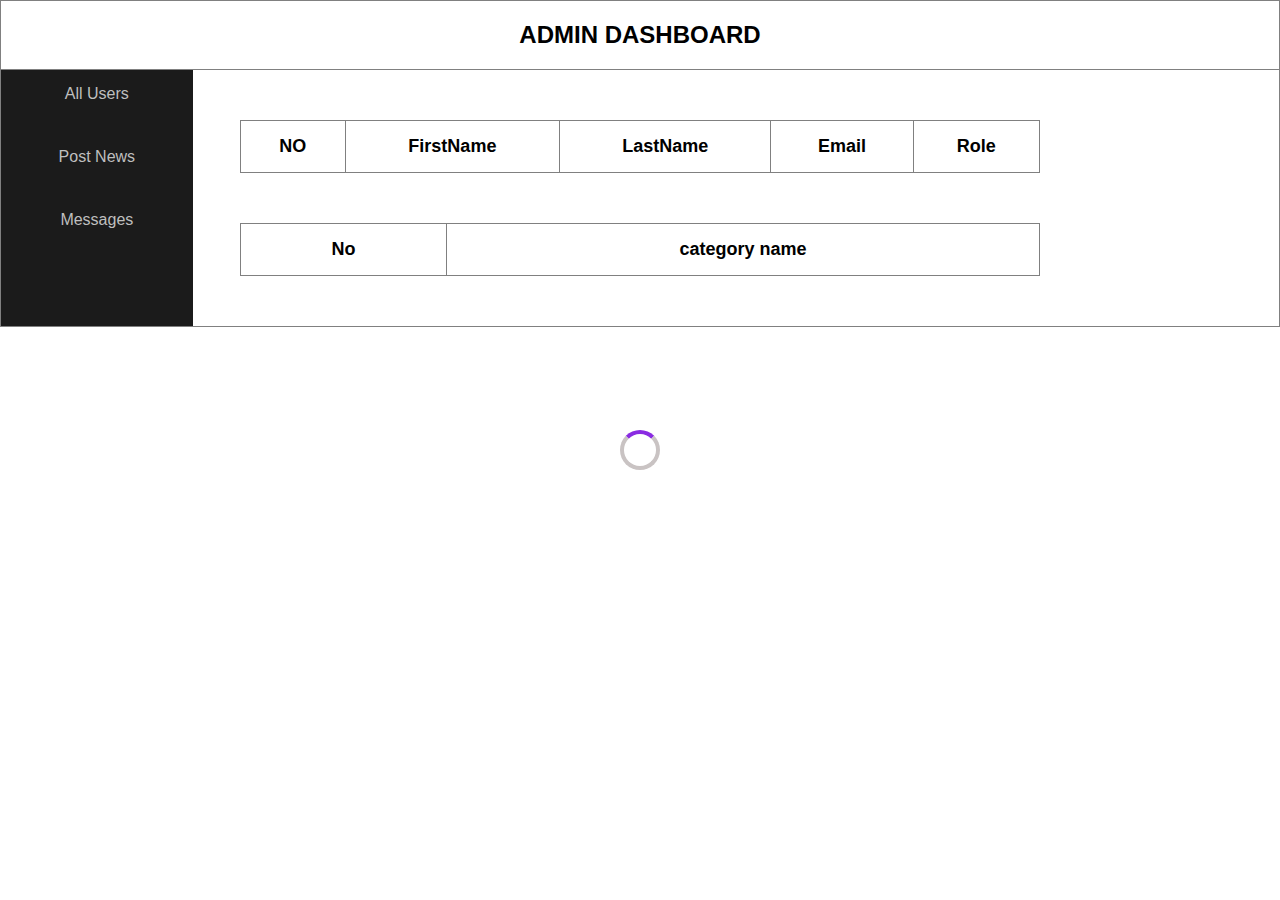
<file: admin.html>
<!DOCTYPE html>
<html lang="en">
  <head>
    <meta charset="UTF-8" />
    <meta name="viewport" content="width=device-width, initial-scale=1.0" />
    <title>Nyabiheke Newsletter</title>
    <link rel="stylesheet" href="./style/index.css" />
  </head>
  <body>
    <div class="admin-container">
      <h3 class="admin-h">ADMIN DASHBOARD</h3>
      <div class="main-admin">
        <div class="link-side-admin">
          <ul class="admin-links">
            <li><a href="" class="allUsers">All Users</a></li>
            <li><a href="">Post News</a></li>
            <li><a href="">Messages</a></li>
          </ul>
        </div>
        <div class="contents-admin">
          <form action="" class="newsForm">
            <label for="newsMainTitle">newsMainTitle</label>
            <input type="text" name="newsMainTitle" id="newsMainTitle" />
            <label for="newsTitle">newsTitle</label>
            <input type="text" name="newsTitle" id="newsTitle" />
            <label for="newsSummaryDescription">newsSummaryDescription</label>
            <input
              type="text"
              name="newsSummaryDescription"
              id="newsSummaryDescription"
            />
            <label for="newsDescription">newsDescription</label>
            <input type="text" name="newsDescription" id="newsDescription" />
            <label for="newsImage">newsImage</label>
            <input type="text" name="newsImage" id="newsImage" />
            <label for="category">category</label>
            <input type="text" name="category" id="category" />
            <label for="publisher">publisher</label>
            <input type="text" name="publisher" id="publisher" />
            <input type="submit" value="Post" />
          </form>
          <table class="getAllNews">
            <tr>
              <th>NO</th>
              <th>Main Tile</th>
              <th>Title</th>
              <th>Summary Description</th>
              <th>Publisher</th>
              <th colspan="2">Action</th>
            </tr>
            <div class="spinner"></div>
          </table>
          <table class="tableusers">
            <tr>
              <th>NO</th>
              <th>FirstName</th>
              <th>LastName</th>
              <th>Email</th>
              <th>Role</th>
            </tr>
          </table>

          <table class="category">
            <tr>
              <th>No</th>
              <th>category name</th>
            </tr>
          </table>
        </div>
      </div>
    </div>

    <script src="./js/getAllUsers.js"></script>

    <script src="./js/addNews.js"></script>
    <script src="./js/dataToDisplay.js"></script>
    <script src="./js/getAllCategory.js"></script>
    <script src="./js/updateNews.js"></script>
  </body>
</html>
</file>
<file: style/index.css>
*,
*::before,
*::after {
  padding: 0;
  margin: 0;
  box-sizing: border-box;
}

html {
  font-size: 62.5%;
}
body {
  font-family: "Roboto", sans-serif;
}
.signlog {
  margin: 10rem auto;
  max-width: 50rem;
}
form {
  background-color: #eeeeee;
  padding: 3rem;
  border-radius: 0.8rem;
  box-shadow: 0.3rem 0.3rem 0.3rem rgba(0, 0, 0, 0.386);
}
.group {
  width: 100%;
  margin-bottom: 1.8rem;
}
label {
  font-size: 1.8rem;
  width: 35%;
  display: inline-block;
  font-weight: 400;
  color: #363636;
}
input {
  width: 64%;
  padding: 0.7rem;
  border-radius: 0.3rem;
  border: 1px solid rgba(0, 0, 0, 0.564);
}
input[type="submit"] {
  width: 100%;
  padding: 1rem;
  border: 1px solid white;
  background-color: rgba(4, 0, 255, 0.725);
  color: white;
  font-size: 1.8rem;
  font-weight: 500;
  border-radius: 0.8rem;
  transition: all 0.3s;
  backface-visibility: hidden;
  overflow: hidden;
  box-shadow: 0.3rem 0.3rem 0.3rem rgba(0, 0, 0, 0.142);
}
input[type="submit"]:hover {
  transform: translate(0px, -3px);
  background-color: rgba(4, 0, 255, 0.605);
}
input[type="submit"]:active {
  transform: translate(0px, -2px);
  box-shadow: 0.3rem 0.3rem 0.3rem rgba(0, 0, 0, 0.021);
}
.icon-position {
  position: relative;
}
.icon-position i {
  position: absolute;
  top: 50%;
  font-size: 1.6rem;
  transform: translate(0%, -50%);
  right: 3%;
}
header {
  padding: 0.8rem;
  background: rgba(0, 0, 0, 0.263);
  width: 100%;
  display: flex;

  align-items: center;
  justify-content: space-around;
}
header p {
  font-size: 1.4rem;
  letter-spacing: 0.1rem;
  color: blueviolet;
  font-weight: 500;
}
.address {
  display: flex;
  align-items: center;
  justify-content: space-between;
  gap: 1rem;
}
a {
  text-decoration: none;
}
.address i {
  font-size: 1.4rem;
  color: black;
}
.tel i {
  color: black;
}
.main-content {
  padding: 3rem;
}
.main-content {
  position: relative;

  display: inline-block;
}
.main-content h3 {
  font-size: 1.6rem;
  color: rgb(204, 4, 4);
  letter-spacing: 1.2px;
}
.main-content span {
  position: absolute;
  letter-spacing: 0;
  bottom: 15px;

  text-transform: uppercase;
  font-size: 1.2rem;
  width: 100%;
  left: 3rem;
  display: flex;
  align-items: center;
  text-align: center;
  color: blueviolet;
}
.main-content span::before {
  content: "";
  width: 10%;
  height: 2px;
  margin: 0 0.8rem;

  background-color: red;
  text-align: left;
  display: inline-block;
}
.main-content span::after {
  content: "";
  width: 10%;
  height: 2px;
  background-color: red;
  top: 0;
  margin: 0 0.8rem 0;
  text-align: right;
  display: inline-block;
}
.news-container {
  padding: 3rem;
  width: 100%;
  background-color: #f1f1f1f1;
}
.news {
  display: grid;
  gap: 3rem;
  grid-template-columns: repeat(4, 1fr);
}
.card {
  background-color: white;
  box-shadow: 3px 3px 3px rgba(0, 0, 0, 0.171);
  transition: all 0.3s;
}
.card:hover {
  transform: translate(3px, -10px);
}

.card img {
  width: 100%;
}
.card .text {
  width: 100%;
  padding: 1.5rem;
}
.card .date {
  color: blueviolet;
  font-size: 1.2rem;
  font-weight: 500;
  text-align: right;
}
.card h4 {
  font-size: 2.2rem;
  padding: 1.5rem 0;
  color: #363636;
}
.card .description {
  font-size: 1.6rem;
  line-height: 1.4;
  letter-spacing: 0;
  text-align: justify;
}
.readmore {
  display: inline-block;
  margin-top: 1.5rem;
  font-size: 1.6rem;
}
.nav {
  background: blueviolet;
  z-index: 999;
  box-shadow: 3px 3px 3px rgba(0, 0, 0, 0.205);
  position: sticky;
  top: 0px;
}
.nav-links {
  display: flex;
  align-items: center;
  justify-content: center;
  list-style-type: none;
  padding: 3rem;
}
.nav-link {
  font-size: 1.8rem;
  padding: 0 3rem;
  color: white;
  transition: all 0.3s;
}
.nav-link:not(last-child) {
  border-left: 2px solid white;
}
.nav-link:hover {
  border: 2px solid white;
}

.spinner {
  position: absolute;
  height: 40px;
  width: 40px;
  border: 4px solid rgb(201, 195, 195);
  border-radius: 50%;
  border-top: 4px solid blueviolet;
  top: 50%;
  left: 50%;
  animation: spi 1s linear infinite;
  transform: translate(-50%, -50%);
  display: none;
}
@keyframes spi {
  0% {
    transform: translate(-50%, -50%) rotate(0deg);
  }
  100% {
    transform: translate(-50%, -50%) rotate(360deg);
  }
}
.singleNewsContainer {
  max-width: 114rem;
  margin: 10rem auto;
}
.single-main {
  display: flex;
  width: 100%;
  gap: 1.5rem;
  justify-content: center;
}
.single-main img {
  width: 350px;
  height: 250px;
  object-fit: cover;
}
.single-main .text {
  width: 55%;
}
.singleheading {
  font-size: 4.2rem;
}
.short-descript {
  font-size: 1.8rem;
  margin: 3rem 0;
}
.postedDate {
  font-size: 1.4rem;
  color: grey;
  margin: 1.5rem 0;
}
.para {
  font-size: 1.4rem;
  margin: 2rem;
  text-align: right;
}
.admin-container {
  border: 1px solid grey;
  width: 100%;
}
.admin-h {
  text-align: center;
  border-bottom: 1px solid grey;
  padding: 2rem;
  font-size: 2.4rem;
}
.main-admin {
  display: grid;
  grid-template-columns: 15% 70% 15%;
  width: 100%;
}
.link-side-admin {
  background-color: #1b1b1b;
}
.admin-links {
  list-style-type: none;
  display: flex;
  flex-direction: column;
  justify-content: center;
  align-items: center;
  gap: 1.5rem;
}
.admin-links li {
  padding: 1.5rem;
  width: 100%;
  text-align: center;
}
.admin-links a {
  font-size: 1.6rem;
  text-decoration: none;

  color: rgb(191, 191, 191);
}
table {
  width: 800px;
  margin: 5rem auto;
  border-collapse: collapse;
}
tr,
th,
td {
  border: 1px solid grey;
  padding: 1.5rem;
  font-size: 1.8rem;
}
.newsForm {
  width: 800px;
  margin: 5rem auto;
}
.newsForm input {
  margin-bottom: 1.5rem;
}
</file>
